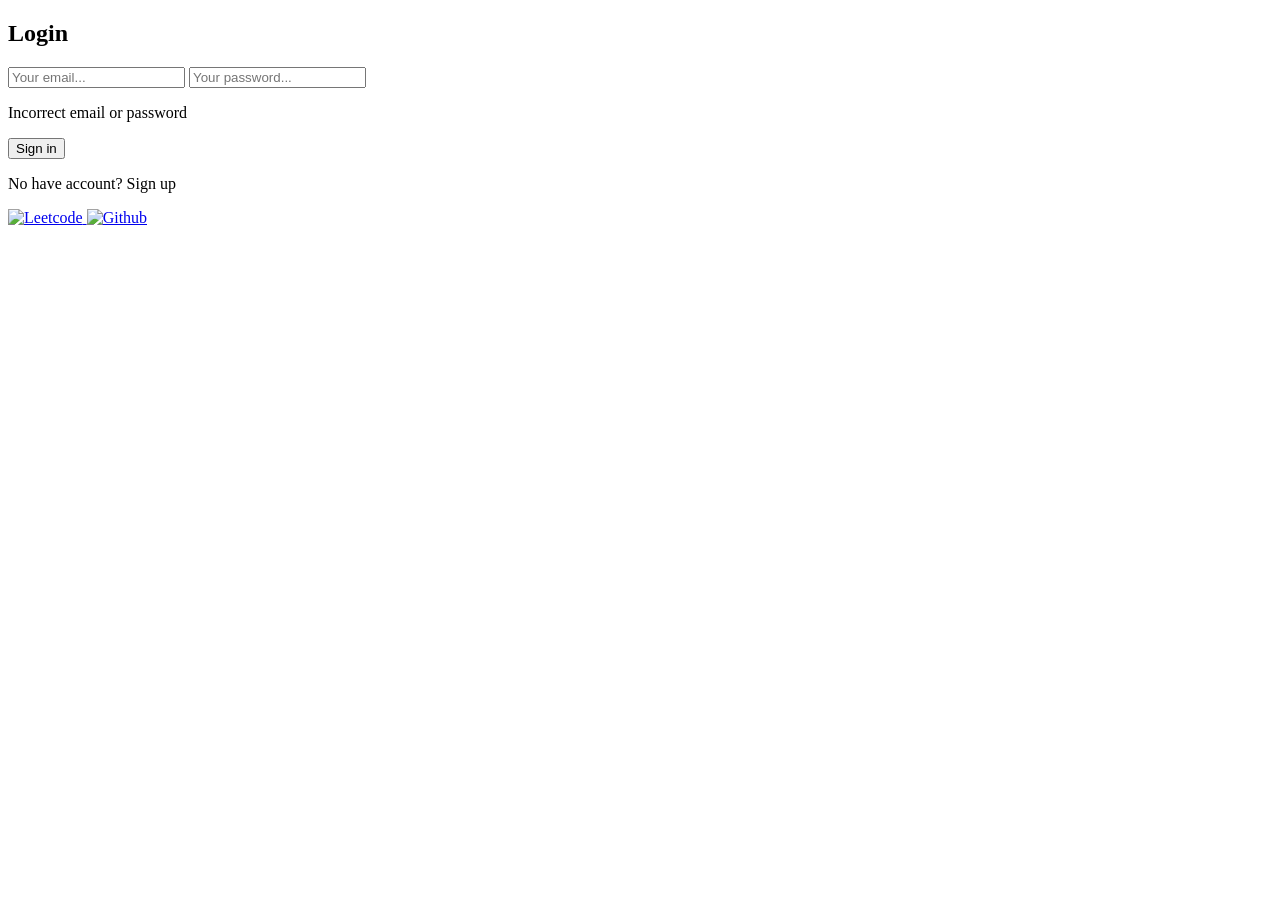
<file: src/main/resources/templates/pages/login.html>
<!DOCTYPE html>
<html lang="en" xmlns:th="http://www.thymeleaf.org">
    <head>
        <meta charset="UTF-8">
        <title>Login</title>
        <link rel="stylesheet" th:href="@{/css/root.css}">
        <link rel="stylesheet" th:href="@{/css/auth/login.css}">
        <link rel="stylesheet" th:href="@{/css/auth/auth.css}">
    </head>
    <body>
    <div class="auth-wrapper">
        <div class="left-image"></div>

        <div class="right-side">
            <div class="login">
                <form th:action="@{/login}" method="post" class="login-form">
                    <h2 id="formTitle">Login</h2>

                    <div class="inputs-container">
                        <input name="email" placeholder="Your email..." type="email" class="form-input" required/>
                        <input name="password" placeholder="Your password..." type="password" class="form-input" required/>
                    </div>

                    <p th:if="${isAuthenticationFailed}" class="error-msg">Incorrect email or password</p>

                    <button type="submit" id="submit-btn">Sign in</button>

                    <p class="another-sit">No have account? <a th:href="@{/registration}">Sign up</a></p>
                </form>
            </div>

            <div class="social-icons">
                <a href="https://leetcode.com/ixTager" target="_blank">
                    <img th:src="@{/images/logo-leetcode.png}" alt="Leetcode" class="icon-img">
                </a>
                <a href="https://github.com/ixTager" target="_blank">
                    <img th:src="@{/images/logo-github.svg}" alt="Github" class="icon-img">
                </a>
            </div>
        </div>
    </div>
    </body>
</html>
</file>
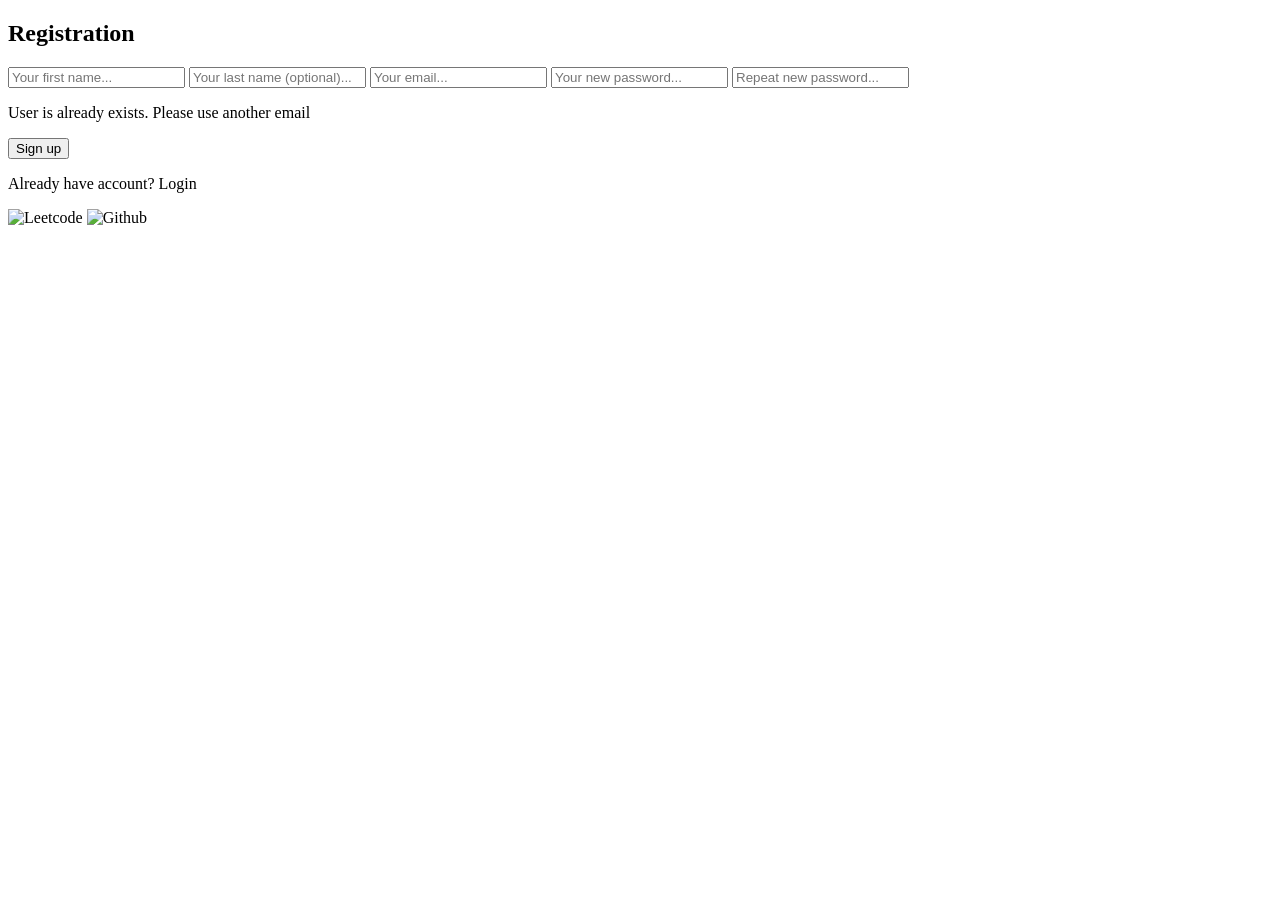
<file: src/main/resources/templates/pages/registration.html>
<!DOCTYPE html>
<html lang="en" xmlns:th="http://www.thymeleaf.org">
    <head>
        <meta charset="UTF-8">
        <title>Registration</title>
        <link rel="stylesheet" th:href="@{/css/root.css}">
        <link rel="stylesheet" th:href="@{/css/auth/registration.css}">
        <link rel="stylesheet" th:href="@{/css/auth/auth.css}">
    </head>
    <body>
        <div class="auth-wrapper">
            <div class="left-image"></div>

            <div class="right-side">
                <div class="registration">
                    <form action="/registration" method = "post" class="registration-form">
                        <h2 id="formTitle">Registration</h2>
                        <div class="inputs-container">
                            <input type="text" placeholder="Your first name..." name="firstName" class="form-input" required/>
                            <input type="text" placeholder="Your last name (optional)..." name="lastName" class="form-input" />
                            <input name="email" placeholder="Your email..." type="email" class="form-input" required/>
                            <input name="password" placeholder="Your new password..." type="password" class="form-input" required/>
                            <input placeholder="Repeat new password..." type="password" class="form-input" required>
                        </div>

                        <p th:if="${isRegistrationFailed}" class="error-msg">User is already exists. Please use another email</p>

                        <button type="submit" id="submit-btn">Sign up</button>

                        <p class="another-sit">Already have account?
                            <a th:href="@{/login}">Login</a>
                        </p>
                    </form>
                </div>

                <div class="social-icons">
                    <img th:src="@{/images/logo-leetcode.png}" alt="Leetcode" class="icon-img">
                    <img th:src="@{/images/logo-github.svg}" alt="Github" class="icon-img">
                </div>
            </div>
        </div>
    </body>
</html>
</file>
